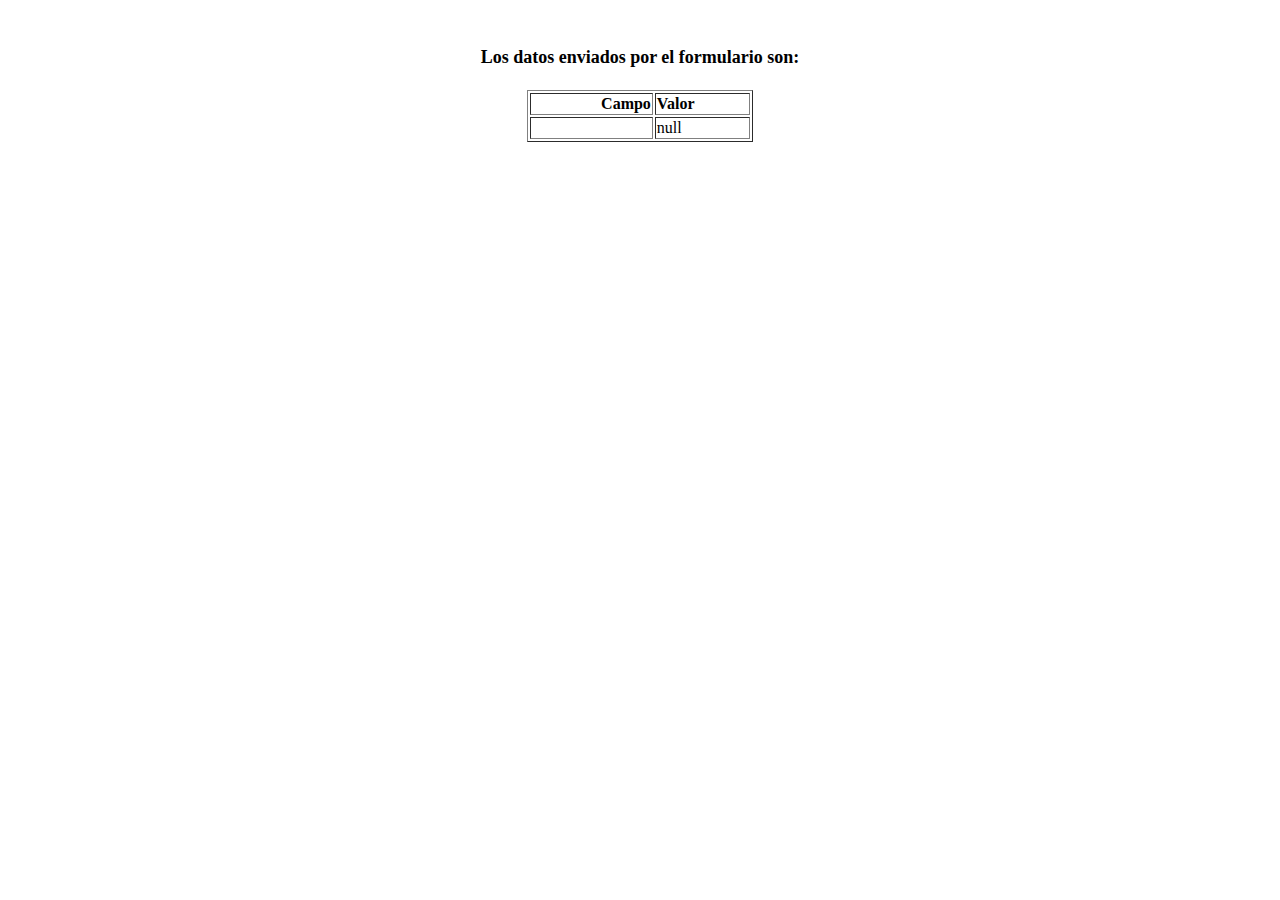
<file: formulaform.html>
<html>
<head>
<title>Datos recibidos</title>
</head>
<body>
<p align=center>&nbsp;</p>
<h1 align=center><font size="+1">Los datos enviados por el formulario son:</font></h1>

<table border="1" align=center width="226">
  <tr>
    <th align="right">Campo</th>
    <th align="left">Valor</th>
  </tr>

<script language="javascript">
var args = location.search.substr(1).split('&');
for (var i = 0; i < args.length; ++i) {
  var parts = args[i].split('=');
  if (parts != null) {
    var field = parts[0];
    var value = parts[1];
    if (value == null) {
      value = "null"
    }
    else {
      value = '"' + unescape(value.replace(/\+/g, ' ')) + '"';
    }

    document.writeln('<tr><td align="right">' + field + '</td>');
    document.writeln('<td align="left">' + value + '</td></tr>');
  }
}
</script>

<noscript>
<tr><td>
<p>You need to turn on Javascript in your browser.</p>

<p>In Microsoft Internet Explorer 4 or greater:</p>
<ul>
<li>From the "Tools" menu (in IE 4, it's the "View" menu), select "Internet Options".</li>
<li>Click on the "Security" tab.</li>
<li>Click on the "Custom Level" button. (In IE 4, select "Custom"
and then click on "Settings...".)</li>
<li>Under "Active scripting" make sure "Enable" is selected.</li>
</ul>

<p>In Netscape version 4 or greater:</p>
<ul>
<li>From the <b>Edit</b> menu, select <b>Preferences</b>.</li>
<li>In the <b>Category</b> list on the left, click on the word "Advanced".</li>
<li>In the panel on the right, make sure "Enable JavaScript" is checked.</li>
<li>Click the <b>OK</b> button.</li>
</ul>

</td></tr>
</noscript>

</table>
</body>
</html>
</file>
